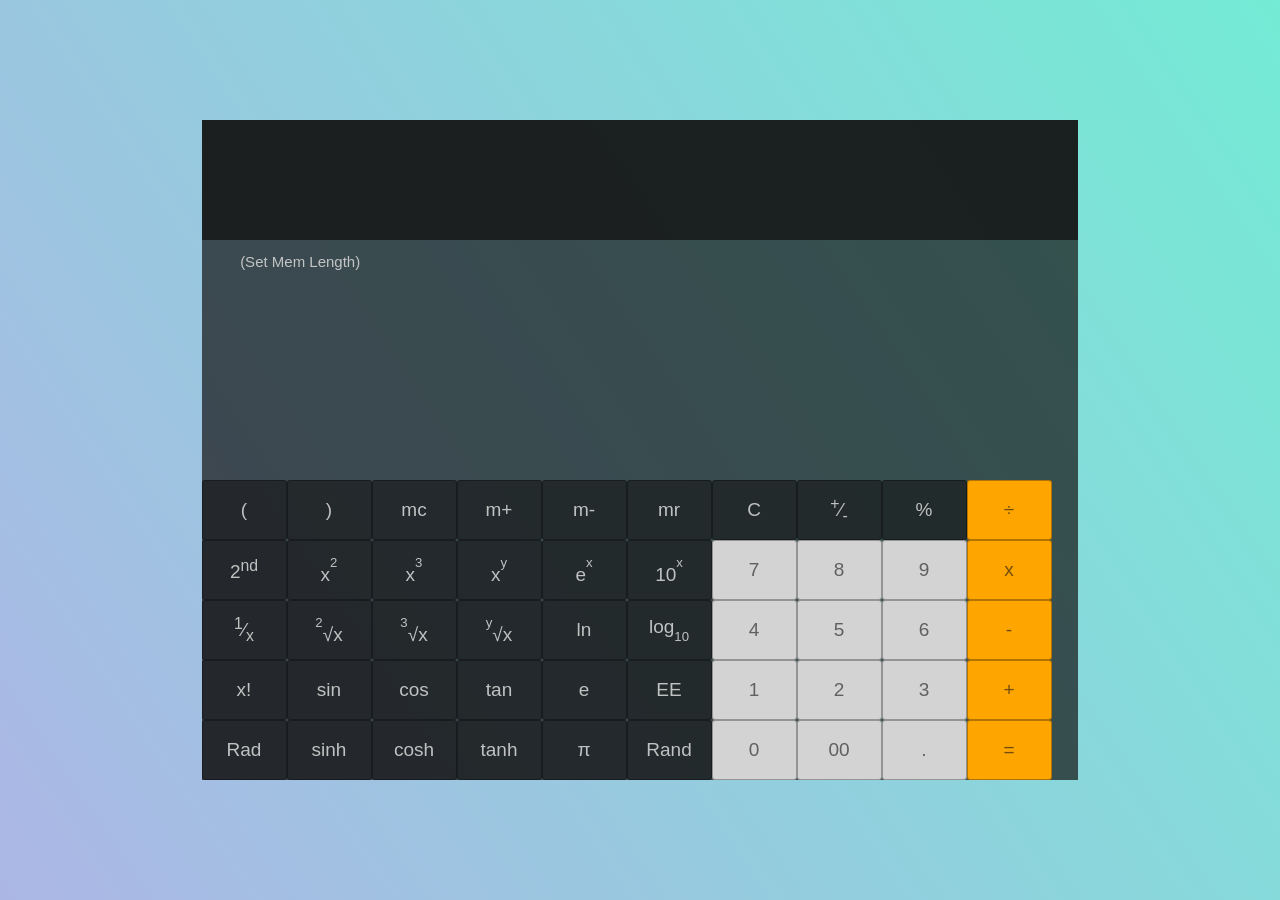
<file: calc.html>
<!DOCTYPE html>
<html lang="en">
  <head>
    <meta charset="UTF-8" />
    <meta name="viewport" content="width=device-width, initial-scale=1.0" />
    <meta http-equiv="X-UA-Compatible" content="ie=edge" />
    <link rel="stylesheet" href="styles.css" />
    <title>Document</title>
  </head>
  <body>
    <section id="sciCalBody">
      <section id="row1">
        <input type="text" id="display" value="" />
      </section>
      <section id="debugger"></section>
      <section id="historyLength">
        <input type="text" id="historyDisplay" value="(Set Mem Length)" />
      </section>
      <section id="currentValue"></section>
      <section id="row2">
        <button class="btn">(</button>
        <button class="btn">)</button>
        <button class="btn">mc</button>
        <button class="btn">m+</button>
        <button class="btn">m-</button>
        <button class="btn">mr</button>
        <button class="btn clear">C</button>
        <button class="btn"><sup>+</sup>&frasl;<sub>-</sub></button>
        <button class="btn percent">%</button>
        <button class="btn divide">÷</button>
      </section>
      <section id="row3">
        <button class="btn mode">2<sup>nd</sup></button>
        <button class="btn pow2">
          x<sup><sup>2</sup></sup>
        </button>
        <button class="btn pow3">
          x<sup><sup>3</sup></sup>
        </button>
        <button class="btn powY">
          x<sup><sup>y</sup></sup>
        </button>
        <button class="btn constPowX">
          e<sup><sup>x</sup></sup>
        </button>
        <button class="btn tenPowX">
          10<sup><sup>x</sup></sup>
        </button>
        <button class="color-1 num">7</button>
        <button class="color-1 num">8</button>
        <button class="color-1 num">9</button>
        <button class="color-1 multiply">x</button>
      </section>
      <section id="row4">
        <button class="btn fraction"><sup>1</sup>&frasl;<sub>x</sub></button>
        <button class="btn sqrtX">
          <sup><sup>2</sup></sup
          >&#8730;x
        </button>
        <button class="btn cubeX">
          <sup><sup>3</sup></sup
          >&#8730;x
        </button>
        <button class="btn sqrtXy">
          <sup><sup>y</sup></sup
          >&#8730;x
        </button>
        <button class="btn natLog">ln</button>
        <button class="btn log">
          log<sub><sub>10</sub></sub>
        </button>
        <button class="color-1 num">4</button>
        <button class="color-1 num">5</button>
        <button class="color-1 num">6</button>
        <button class="sub">-</button>
      </section>
      <section id="row5">
        <button class="btn factorial">x!</button>
        <button class="btn sine">sin</button>
        <button class="btn cosine">cos</button>
        <button class="btn tangent">tan</button>
        <button class="btn euler">e</button>
        <button class="btn sciNote">EE</button>
        <button class="color-1 num">1</button>
        <button class="color-1 num">2</button>
        <button class="color-1 num">3</button>
        <button class="btn add">+</button>
      </section>
      <section id="row6">
        <button class="btn rad">Rad</button>
        <button class="btn sinh">sinh</button>
        <button class="btn cosh">cosh</button>
        <button class="btn tanh">tanh</button>
        <button class="btn pi">π</button>
        <button class="btn rand">Rand</button>
        <button class="color-1 num">0</button>
        <button class="color-1 num">00</button>
        <button class="color-1 num">.</button>
        <button class="btn equal">=</button>
      </section>
    </section>
    <script src="calculator.js"></script>
    <script src="calcFunctionMachine.js"></script>
  </body>
</html>
</file>
<file: styles.css>
html {
  box-sizing: border-box;
}

*,
*::before,
*::after {
  box-sizing: inherit;
}

body {
  margin: 0;
}

/* Responsive Images */

embed,
iframe,
img,
object,
video {
  max-width: 100%;
}

h1,
h2,
h3,
h4,
h5,
h6,
ul,
ol,
li,
p,
pre,
blockquote,
figure,
hr {
  margin: 0;
  padding-right: 0;
  padding-left: 0;
}

a {
  text-decoration: none;
}

a:focus {
  outline: none;
}

h1,
h2,
h3,
h4,
h5,
h6 {
  display: block;
}

/* Removes all decimals and discs from lists */

ol,
ul {
  list-style: none;
}

/* 
 * Completely resets form items
 * ----------------------------
 * Super hard reset that removes all borders
 * and radiuses of all form items (including
 * checkboxes and radios)
 */

input:hover,
input:active,
input:focus,
textarea:hover,
textarea:active,
textarea:focus,
button:hover,
button:active,
button:focus {
  outline: none;
}

:root {
  font-family: Helvetica, Arial, sans-serif;
}

html {
  font-size: 175%;
  font-weight: 300;
  line-height: 1.3;
}

body {
  align-items: center;
  background-image: linear-gradient(236deg, #74ebd5, #acb6e5);
  display: flex;
  height: 100vh;
  justify-content: center;
}

/* ////////////    MIKEs CODE   //////////////////// */

#sciCalBody {
  display: grid;
  background-color: rgba(20, 20, 20, 0.7);

  grid-template-columns: repeat(10, 1fr);
  grid-template-rows: repeat(11, 1fr);
  grid-template-areas:
    "aa aa aa aa aa aa aa aa aa aa"
    "aa aa aa aa aa aa aa aa aa aa"
    "yy yy yy .  .  .  .  ww ww ww"
    "zz zz zz zz zz zz zz zz zz zz"
    "zz zz zz zz zz zz zz zz zz zz"
    "zz zz zz zz zz zz zz zz zz zz"
    "bb bb bb bb bb bb bb bb bb bb"
    "cc cc cc cc cc cc cc cc cc cc"
    "dd dd dd dd dd dd dd dd dd dd"
    "ee ee ee ee ee ee ee ee ee ee"
    "ff ff ff ff ff ff ff ff ff ff";
}

section > button {
  border-radius: 3px;

  border: 1px solid rgba(0, 0, 0, 0.3);
  background-color: rgba(20, 20, 20, 0.6);
  color: rgba(210, 210, 210, 0.9);

  font-size: 19px;
  text-align: center;
  width: 85px;
  height: 60px;
  /* margin-right: 10px; */
}

section > section button:nth-child(10) {
  border-radius: 3px;
  background-color: orange;
  color: rgba(20, 20, 20, 0.6);
}
.color-1 {
  background-color: lightgray;
  color: rgba(20, 20, 20, 0.6);
}
.color-2 {
  background-color: darkgray;
}

#display {
  border: none;
  color: rgba(210, 210, 210, 0.9);
  text-align: right;
  background-color: rgba(20, 20, 20, 0.8);
  width: 100%;
  font-size: 70px;
}
#historyDisplay {
  border: none;
  color: rgba(210, 210, 210, 0.9);
  text-align: center;
  background-color: transparent;
  width: 75%;
  font-size: 15px;
}
#row1 {
  /* border: 1px solid black; */
  grid-area: aa;
  display: flex;
  flex-direction: row;
}

#debugger {
  grid-area: zz;
  text-align: left;
  color: rgba(100, 210, 100, 0.4);
  overflow: scroll;
}
#historyLength {
  grid-area: yy;
}
#currentValue {
  grid-area: ww;
}
#row2 {
  grid-area: bb;
  display: flex;
  flex-direction: row;
}
#row3 {
  grid-area: cc;
  display: flex;
  flex-direction: row;
}
#row4 {
  grid-area: dd;
  display: flex;
  flex-direction: row;
}
#row5 {
  grid-area: ee;
  display: flex;
  flex-direction: row;
}
#row6 {
  grid-area: ff;
  display: flex;
  flex-direction: row;
}
/* Display ROW 1-2 */
#aa {
  grid-area: aa;
}

/* ROW 1  */
#ab {
  grid-area: ab;
}
#ac {
  grid-area: ac;
}
#ad {
  grid-area: ad;
}
#ae {
  grid-area: ae;
}
#af {
  grid-area: af;
}
#ag {
  grid-area: ag;
}
#ah {
  grid-area: ah;
}
#ai {
  grid-area: ai;
}
#aj {
  grid-area: aj;
}
#ak {
  grid-area: ak;
}

/* ROW 2 */
#ba {
  grid-area: ba;
}
#bb {
  grid-area: bb;
}
#bc {
  grid-area: bc;
}
#bd {
  grid-area: bd;
}
#be {
  grid-area: be;
}
#bf {
  grid-area: bf;
}
#bg {
  grid-area: bg;
}
#bh {
  grid-area: bh;
}
#bi {
  grid-area: bi;
}
#bj {
  grid-area: bj;
}
#bk {
  grid-area: bk;
}

/* ROW 3 */
#ca {
  grid-area: ca;
}
#cb {
  grid-area: cb;
}
#cc {
  grid-area: cc;
}
#cd {
  grid-area: cd;
}
#ce {
  grid-area: ce;
}
#cf {
  grid-area: cf;
}
#cg {
  grid-area: cg;
}
#ch {
  grid-area: ch;
}
#ci {
  grid-area: ci;
}
#cj {
  grid-area: cj;
}
#ck {
  grid-area: ck;
}

/* ROW 4 */
#da {
  grid-area: da;
}
#db {
  grid-area: db;
}
#dc {
  grid-area: dc;
}
#dd {
  grid-area: dd;
}
#de {
  grid-area: de;
}
#df {
  grid-area: df;
}
#dg {
  grid-area: dg;
}
#dh {
  grid-area: dh;
}
#di {
  grid-area: di;
}
#dj {
  grid-area: dj;
}
#dk {
  grid-area: dk;
}

/* ROW 5 */
#ea {
  grid-area: ea;
}
#eb {
  grid-area: eb;
}
#ec {
  grid-area: ec;
}
#ed {
  grid-area: ed;
}
#ee {
  grid-area: ee;
}
#ef {
  grid-area: ef;
}
#eg {
  grid-area: eg;
}
#eh {
  grid-area: eh;
}
#ei {
  grid-area: ei;
}
#ej {
  grid-area: ej;
}
#ek {
  grid-area: ek;
}
</file>
